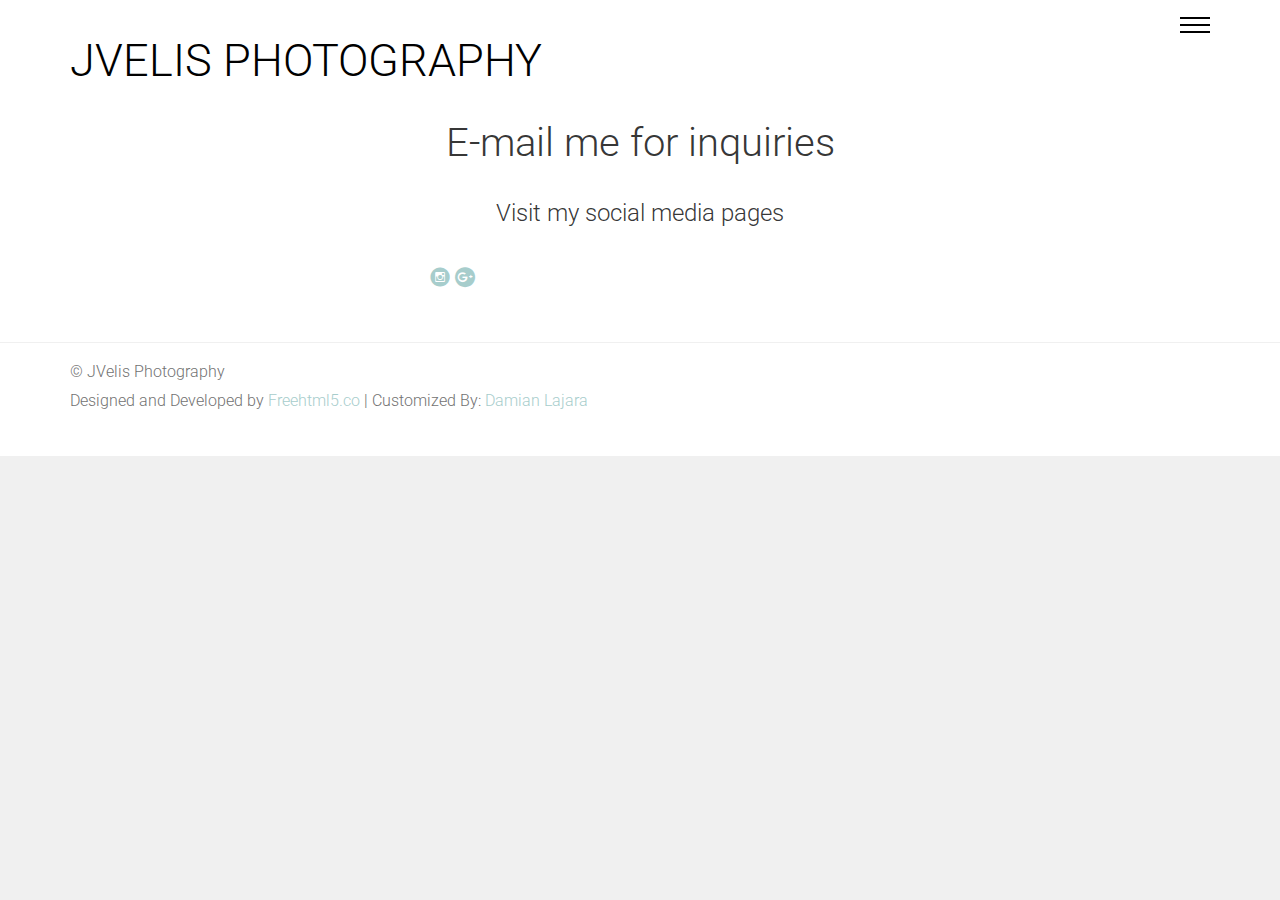
<file: pages/full-portfolio.html>
<!DOCTYPE html>
<!--[if lt IE 7]>      <html class="no-js lt-ie9 lt-ie8 lt-ie7"> <![endif]-->
<!--[if IE 7]>         <html class="no-js lt-ie9 lt-ie8"> <![endif]-->
<!--[if IE 8]>         <html class="no-js lt-ie9"> <![endif]-->
<!--[if gt IE 8]><!--> <html class="no-js"> <!--<![endif]-->
	<head>
	<meta charset="utf-8">
	<meta http-equiv="X-UA-Compatible" content="IE=edge">
  <title>JVelis Photography</title>
	<meta name="viewport" content="width=device-width, initial-scale=1">
	<meta name="description" content="Financial markets enthusiast turned photographer" />
	<meta name="keywords" content="photography, portfolio, mobile first, responsive" />
	<meta name="author" content="Joel Velis" />
  <!--
	//////////////////////////////////////////////////////

	FREE HTML5 TEMPLATE
	DESIGNED & DEVELOPED by FREEHTML5.CO

	Website: 		http://freehtml5.co/
	Email: 			info@freehtml5.co
	Twitter: 		http://twitter.com/fh5co
	Facebook: 		https://www.facebook.com/fh5co

	//////////////////////////////////////////////////////
	 -->

	<!-- Place favicon.ico and apple-touch-icon.png in the root directory -->
	<link rel="shortcut icon" href="favicon.ico">

	<link href='https://fonts.googleapis.com/css?family=Roboto:400,100,300,700' rel='stylesheet' type='text/css'>

	<!-- Animate.css -->
	<link rel="stylesheet" href="../css/animate.css">
	<!-- Icomoon Icon Fonts-->
	<link rel="stylesheet" href="../css/icomoon.css">
  <!-- Magnific Popup core CSS file -->
  <link rel="stylesheet" href="../css/magnificPopup.css">
	<!-- Bootstrap  -->
	<link rel="stylesheet" href="../css/bootstrap.css">

	<link rel="stylesheet" href="../css/style.css">


	<!-- Modernizr JS -->
	<script src="../js/modernizr-2.6.2.min.js"></script>
	<!-- FOR IE9 below -->
	<!--[if lt IE 9]>
	<script src="../js/respond.min.js"></script>
	<![endif]-->

	</head>
	<body>
	<nav id="fh5co-main-nav" role="navigation">
		<a href="#" class="js-fh5co-nav-toggle fh5co-nav-toggle active"><i></i></a>
		<div class="js-fullheight fh5co-table">
			<div class="fh5co-table-cell js-fullheight">
				<ul>
					<li><a href="../index.html">Home</a></li>
					<!-- <li><a href="#">Contact</a></li> -->
				</ul>
			</div>
		</div>
	</nav>

	<div id="fh5co-page">
    <header>
			<div class="container">
				<div class="fh5co-navbar-brand">
					<a class="fh5co-logo" href="../index.html">JVelis Photography</a>
				</div>
				<a href="#" class="js-fh5co-nav-toggle fh5co-nav-toggle"><i></i></a>
			</div>
		</header>

		<div id="fh5co-portfolio-section">
			<div class="container">
				<div class="row">
					<div class="col-md-8 col-md-offset-2 text-center heading-section">
						<h2>E-mail me for inquiries</h2>
						<h3>Visit my social media pages</h3>
					<div class="col-md-6 social-text-align">
							<p class="fh5co-social-icons">
								<!-- <a href="#"><i class="icon-twitter-with-circle"></i></a> -->
								<!-- <a href="#"><i class="icon-facebook-with-circle"></i></a> -->
                <a href="https://www.instagram.com/jomo_v/?hl=en"><i class="icon-instagram-with-circle"></i></a>
								<a href="https://plus.google.com/109642747341678493867"><i class="icon-google-plus3"></i></a>
							</p>
						</div>
						</div>
					</div>
				</div>

				<div id="portfoliolist">
         

		<footer>
			<div id="footer" class="fh5co-border-line">
				<div class="container">
					<div class="row">
						<div class="col-md-6">
							<p>&copy; JVelis Photography <br>
                Designed and Developed by <a href="http://freehtml5.co/" target="_blank">Freehtml5.co</a> | Customized By: <a href="http://www.damianlajara.com/" target="_blank">Damian Lajara</a></p>
						</div>
						
					</div>
				</div>
			</div>
		</footer>

	</div>


	<!-- jQuery -->
	<script src="../js/jquery.min.js"></script>
	<!-- jQuery Easing -->
	<script src="../js/jquery.easing.1.3.js"></script>
	<!-- Bootstrap -->
	<script src="../js/bootstrap.min.js"></script>
	<!-- Waypoints -->
	<script src="../js/jquery.waypoints.min.js"></script>
	<!-- Portfolio Filter Mixitup -->
	<script type="text/javascript" src="../js/jquery.mixitup.min.js"></script>

  <!-- Magnific Popup core JS file -->
  <script src="../js/magnificPopup.min.js"></script>

	<!-- Main JS (Do not remove) -->
	<script src="../js/main.js"></script>

	<script type="text/javascript">
	$(function () {

		var filterList = {

			init: function () {

				// MixItUp plugin
				// http://mixitup.io
				$('#portfoliolist').mixItUp({
  				selectors: {
    			  target: '.portfolio',
    			  filter: '.filter'
    		  },
    		  load: {
      		  filter: '.all'
      		}
				});

			}

		};

		// Run the show!
		filterList.init();

	});
	</script>

	</body>
</html>
</file>
<file: css/icomoon.css>
@font-face {
    font-family: 'icomoon';
    src:    url('fonts/icomoon.eot?1oniuf');
    src:    url('fonts/icomoon.eot?1oniuf#iefix') format('embedded-opentype'),
        url('fonts/icomoon.ttf?1oniuf') format('truetype'),
        url('fonts/icomoon.woff?1oniuf') format('woff'),
        url('fonts/icomoon.svg?1oniuf#icomoon') format('svg');
    font-weight: normal;
    font-style: normal;
}

[class^="icon-"], [class*=" icon-"] {
    /* use !important to prevent issues with browser extensions that change fonts */
    font-family: 'icomoon' !important;
    speak: none;
    font-style: normal;
    font-weight: normal;
    font-variant: normal;
    text-transform: none;
    line-height: 1;

    /* Better Font Rendering =========== */
    -webkit-font-smoothing: antialiased;
    -moz-osx-font-smoothing: grayscale;
}

.icon-mobile:before {
    content: "\e000";
}
.icon-laptop:before {
    content: "\e001";
}
.icon-desktop:before {
    content: "\e002";
}
.icon-tablet:before {
    content: "\e003";
}
.icon-phone:before {
    content: "\e004";
}
.icon-document:before {
    content: "\e005";
}
.icon-documents:before {
    content: "\e006";
}
.icon-search:before {
    content: "\e007";
}
.icon-clipboard:before {
    content: "\e008";
}
.icon-newspaper:before {
    content: "\e009";
}
.icon-notebook:before {
    content: "\e00a";
}
.icon-book-open:before {
    content: "\e00b";
}
.icon-browser:before {
    content: "\e00c";
}
.icon-calendar:before {
    content: "\e00d";
}
.icon-presentation:before {
    content: "\e00e";
}
.icon-picture:before {
    content: "\e00f";
}
.icon-pictures:before {
    content: "\e010";
}
.icon-video:before {
    content: "\e011";
}
.icon-camera:before {
    content: "\e012";
}
.icon-printer:before {
    content: "\e013";
}
.icon-toolbox:before {
    content: "\e014";
}
.icon-briefcase:before {
    content: "\e015";
}
.icon-wallet:before {
    content: "\e016";
}
.icon-gift:before {
    content: "\e017";
}
.icon-bargraph:before {
    content: "\e018";
}
.icon-grid:before {
    content: "\e019";
}
.icon-expand:before {
    content: "\e01a";
}
.icon-focus:before {
    content: "\e01b";
}
.icon-edit:before {
    content: "\e01c";
}
.icon-adjustments:before {
    content: "\e01d";
}
.icon-ribbon:before {
    content: "\e01e";
}
.icon-hourglass:before {
    content: "\e01f";
}
.icon-lock:before {
    content: "\e020";
}
.icon-megaphone:before {
    content: "\e021";
}
.icon-shield:before {
    content: "\e022";
}
.icon-trophy:before {
    content: "\e023";
}
.icon-flag:before {
    content: "\e024";
}
.icon-map:before {
    content: "\e025";
}
.icon-puzzle:before {
    content: "\e026";
}
.icon-basket:before {
    content: "\e027";
}
.icon-envelope:before {
    content: "\e028";
}
.icon-streetsign:before {
    content: "\e029";
}
.icon-telescope:before {
    content: "\e02a";
}
.icon-gears:before {
    content: "\e02b";
}
.icon-key:before {
    content: "\e02c";
}
.icon-paperclip:before {
    content: "\e02d";
}
.icon-attachment:before {
    content: "\e02e";
}
.icon-pricetags:before {
    content: "\e02f";
}
.icon-lightbulb:before {
    content: "\e030";
}
.icon-layers:before {
    content: "\e031";
}
.icon-pencil:before {
    content: "\e032";
}
.icon-tools:before {
    content: "\e033";
}
.icon-tools-2:before {
    content: "\e034";
}
.icon-scissors:before {
    content: "\e035";
}
.icon-paintbrush:before {
    content: "\e036";
}
.icon-magnifying-glass:before {
    content: "\e037";
}
.icon-circle-compass:before {
    content: "\e038";
}
.icon-linegraph:before {
    content: "\e039";
}
.icon-mic:before {
    content: "\e03a";
}
.icon-strategy:before {
    content: "\e03b";
}
.icon-beaker:before {
    content: "\e03c";
}
.icon-caution:before {
    content: "\e03d";
}
.icon-recycle:before {
    content: "\e03e";
}
.icon-anchor:before {
    content: "\e03f";
}
.icon-profile-male:before {
    content: "\e040";
}
.icon-profile-female:before {
    content: "\e041";
}
.icon-bike:before {
    content: "\e042";
}
.icon-wine:before {
    content: "\e043";
}
.icon-hotairballoon:before {
    content: "\e044";
}
.icon-globe:before {
    content: "\e045";
}
.icon-genius:before {
    content: "\e046";
}
.icon-map-pin:before {
    content: "\e047";
}
.icon-dial:before {
    content: "\e048";
}
.icon-chat:before {
    content: "\e049";
}
.icon-heart:before {
    content: "\e04a";
}
.icon-cloud:before {
    content: "\e04b";
}
.icon-upload:before {
    content: "\e04c";
}
.icon-download:before {
    content: "\e04d";
}
.icon-target:before {
    content: "\e04e";
}
.icon-hazardous:before {
    content: "\e04f";
}
.icon-piechart:before {
    content: "\e050";
}
.icon-speedometer:before {
    content: "\e051";
}
.icon-global:before {
    content: "\e052";
}
.icon-compass:before {
    content: "\e053";
}
.icon-lifesaver:before {
    content: "\e054";
}
.icon-clock:before {
    content: "\e055";
}
.icon-aperture:before {
    content: "\e056";
}
.icon-quote:before {
    content: "\e057";
}
.icon-scope:before {
    content: "\e058";
}
.icon-alarmclock:before {
    content: "\e059";
}
.icon-refresh:before {
    content: "\e05a";
}
.icon-happy:before {
    content: "\e05b";
}
.icon-sad:before {
    content: "\e05c";
}
.icon-facebook:before {
    content: "\e05d";
}
.icon-twitter:before {
    content: "\e05e";
}
.icon-googleplus:before {
    content: "\e05f";
}
.icon-rss:before {
    content: "\e060";
}
.icon-tumblr:before {
    content: "\e061";
}
.icon-linkedin:before {
    content: "\e062";
}
.icon-dribbble:before {
    content: "\e063";
}
.icon-box2:before {
    content: "\ea82";
}
.icon-write:before {
    content: "\ea83";
}
.icon-clock2:before {
    content: "\ea84";
}
.icon-reply2:before {
    content: "\ea85";
}
.icon-reply-all2:before {
    content: "\ea86";
}
.icon-forward2:before {
    content: "\ea87";
}
.icon-flag2:before {
    content: "\ea88";
}
.icon-search2:before {
    content: "\ea89";
}
.icon-trash2:before {
    content: "\ea8a";
}
.icon-envelope2:before {
    content: "\ea8b";
}
.icon-bubble:before {
    content: "\ea8c";
}
.icon-bubbles:before {
    content: "\ea8d";
}
.icon-user2:before {
    content: "\ea8e";
}
.icon-users2:before {
    content: "\ea8f";
}
.icon-cloud2:before {
    content: "\ea90";
}
.icon-download2:before {
    content: "\ea91";
}
.icon-upload2:before {
    content: "\ea92";
}
.icon-rain:before {
    content: "\ea93";
}
.icon-sun:before {
    content: "\ea94";
}
.icon-moon2:before {
    content: "\ea95";
}
.icon-bell2:before {
    content: "\ea96";
}
.icon-folder2:before {
    content: "\ea97";
}
.icon-pin2:before {
    content: "\ea98";
}
.icon-sound2:before {
    content: "\ea99";
}
.icon-microphone:before {
    content: "\ea9a";
}
.icon-camera2:before {
    content: "\ea9b";
}
.icon-image2:before {
    content: "\ea9c";
}
.icon-cog2:before {
    content: "\ea9d";
}
.icon-calendar2:before {
    content: "\ea9e";
}
.icon-book2:before {
    content: "\ea9f";
}
.icon-map-marker:before {
    content: "\eaa0";
}
.icon-store:before {
    content: "\eaa1";
}
.icon-support:before {
    content: "\eaa2";
}
.icon-tag2:before {
    content: "\eaa3";
}
.icon-heart2:before {
    content: "\eaa4";
}
.icon-video-camera:before {
    content: "\eaa5";
}
.icon-trophy2:before {
    content: "\eaa6";
}
.icon-cart:before {
    content: "\eaa7";
}
.icon-eye2:before {
    content: "\eaa8";
}
.icon-cancel:before {
    content: "\eaa9";
}
.icon-chart:before {
    content: "\eaaa";
}
.icon-target2:before {
    content: "\eaab";
}
.icon-printer2:before {
    content: "\eaac";
}
.icon-location2:before {
    content: "\eaad";
}
.icon-bookmark2:before {
    content: "\eaae";
}
.icon-monitor:before {
    content: "\eaaf";
}
.icon-cross2:before {
    content: "\eab0";
}
.icon-plus2:before {
    content: "\eab1";
}
.icon-left:before {
    content: "\eab2";
}
.icon-up:before {
    content: "\eab3";
}
.icon-browser2:before {
    content: "\eab4";
}
.icon-windows:before {
    content: "\eab5";
}
.icon-switch2:before {
    content: "\eab6";
}
.icon-dashboard:before {
    content: "\eab7";
}
.icon-play:before {
    content: "\eab8";
}
.icon-fast-forward:before {
    content: "\eab9";
}
.icon-next:before {
    content: "\eaba";
}
.icon-refresh2:before {
    content: "\eabb";
}
.icon-film:before {
    content: "\eabc";
}
.icon-home2:before {
    content: "\eabd";
}
.icon-add-to-list:before {
    content: "\e901";
}
.icon-classic-computer:before {
    content: "\e902";
}
.icon-controller-fast-backward:before {
    content: "\e903";
}
.icon-creative-commons-attribution:before {
    content: "\e904";
}
.icon-creative-commons-noderivs:before {
    content: "\e905";
}
.icon-creative-commons-noncommercial-eu:before {
    content: "\e906";
}
.icon-creative-commons-noncommercial-us:before {
    content: "\e907";
}
.icon-creative-commons-public-domain:before {
    content: "\e908";
}
.icon-creative-commons-remix:before {
    content: "\e909";
}
.icon-creative-commons-share:before {
    content: "\e90a";
}
.icon-creative-commons-sharealike:before {
    content: "\e90b";
}
.icon-creative-commons:before {
    content: "\e90c";
}
.icon-document-landscape:before {
    content: "\e90d";
}
.icon-remove-user:before {
    content: "\e90e";
}
.icon-warning:before {
    content: "\e90f";
}
.icon-arrow-bold-down:before {
    content: "\e910";
}
.icon-arrow-bold-left:before {
    content: "\e911";
}
.icon-arrow-bold-right:before {
    content: "\e912";
}
.icon-arrow-bold-up:before {
    content: "\e913";
}
.icon-arrow-down:before {
    content: "\e914";
}
.icon-arrow-left:before {
    content: "\e915";
}
.icon-arrow-long-down:before {
    content: "\e916";
}
.icon-arrow-long-left:before {
    content: "\e917";
}
.icon-arrow-long-right:before {
    content: "\e918";
}
.icon-arrow-long-up:before {
    content: "\e919";
}
.icon-arrow-right:before {
    content: "\e91a";
}
.icon-arrow-up:before {
    content: "\e91b";
}
.icon-arrow-with-circle-down:before {
    content: "\e91c";
}
.icon-arrow-with-circle-left:before {
    content: "\e91d";
}
.icon-arrow-with-circle-right:before {
    content: "\e91e";
}
.icon-arrow-with-circle-up:before {
    content: "\e91f";
}
.icon-bookmark:before {
    content: "\e920";
}
.icon-bookmarks:before {
    content: "\e921";
}
.icon-chevron-down:before {
    content: "\e922";
}
.icon-chevron-left:before {
    content: "\e923";
}
.icon-chevron-right:before {
    content: "\e924";
}
.icon-chevron-small-down:before {
    content: "\e925";
}
.icon-chevron-small-left:before {
    content: "\e926";
}
.icon-chevron-small-right:before {
    content: "\e927";
}
.icon-chevron-small-up:before {
    content: "\e928";
}
.icon-chevron-thin-down:before {
    content: "\e929";
}
.icon-chevron-thin-left:before {
    content: "\e92a";
}
.icon-chevron-thin-right:before {
    content: "\e92b";
}
.icon-chevron-thin-up:before {
    content: "\e92c";
}
.icon-chevron-up:before {
    content: "\e92d";
}
.icon-chevron-with-circle-down:before {
    content: "\e92e";
}
.icon-chevron-with-circle-left:before {
    content: "\e92f";
}
.icon-chevron-with-circle-right:before {
    content: "\e930";
}
.icon-chevron-with-circle-up:before {
    content: "\e931";
}
.icon-cloud3:before {
    content: "\e932";
}
.icon-controller-fast-forward:before {
    content: "\e933";
}
.icon-controller-jump-to-start:before {
    content: "\e934";
}
.icon-controller-next:before {
    content: "\e935";
}
.icon-controller-paus:before {
    content: "\e936";
}
.icon-controller-play:before {
    content: "\e937";
}
.icon-controller-record:before {
    content: "\e938";
}
.icon-controller-stop:before {
    content: "\e939";
}
.icon-controller-volume:before {
    content: "\e93a";
}
.icon-dot-single:before {
    content: "\e93b";
}
.icon-dots-three-horizontal:before {
    content: "\e93c";
}
.icon-dots-three-vertical:before {
    content: "\e93d";
}
.icon-dots-two-horizontal:before {
    content: "\e93e";
}
.icon-dots-two-vertical:before {
    content: "\e93f";
}
.icon-download3:before {
    content: "\e940";
}
.icon-emoji-flirt:before {
    content: "\e941";
}
.icon-flow-branch:before {
    content: "\e942";
}
.icon-flow-cascade:before {
    content: "\e943";
}
.icon-flow-line:before {
    content: "\e944";
}
.icon-flow-parallel:before {
    content: "\e945";
}
.icon-flow-tree:before {
    content: "\e946";
}
.icon-install:before {
    content: "\e947";
}
.icon-layers2:before {
    content: "\e948";
}
.icon-open-book:before {
    content: "\e949";
}
.icon-resize-100:before {
    content: "\e94a";
}
.icon-resize-full-screen:before {
    content: "\e94b";
}
.icon-save:before {
    content: "\e94c";
}
.icon-select-arrows:before {
    content: "\e94d";
}
.icon-sound-mute:before {
    content: "\e94e";
}
.icon-sound:before {
    content: "\e94f";
}
.icon-trash:before {
    content: "\e950";
}
.icon-triangle-down:before {
    content: "\e951";
}
.icon-triangle-left:before {
    content: "\e952";
}
.icon-triangle-right:before {
    content: "\e953";
}
.icon-triangle-up:before {
    content: "\e954";
}
.icon-uninstall:before {
    content: "\e955";
}
.icon-upload-to-cloud:before {
    content: "\e956";
}
.icon-upload3:before {
    content: "\e957";
}
.icon-add-user:before {
    content: "\e958";
}
.icon-address:before {
    content: "\e959";
}
.icon-adjust:before {
    content: "\e95a";
}
.icon-air:before {
    content: "\e95b";
}
.icon-aircraft-landing:before {
    content: "\e95c";
}
.icon-aircraft-take-off:before {
    content: "\e95d";
}
.icon-aircraft:before {
    content: "\e95e";
}
.icon-align-bottom:before {
    content: "\e95f";
}
.icon-align-horizontal-middle:before {
    content: "\e960";
}
.icon-align-left:before {
    content: "\e961";
}
.icon-align-right:before {
    content: "\e962";
}
.icon-align-top:before {
    content: "\e963";
}
.icon-align-vertical-middle:before {
    content: "\e964";
}
.icon-archive:before {
    content: "\e965";
}
.icon-area-graph:before {
    content: "\e966";
}
.icon-attachment2:before {
    content: "\e967";
}
.icon-awareness-ribbon:before {
    content: "\e968";
}
.icon-back-in-time:before {
    content: "\e969";
}
.icon-back:before {
    content: "\e96a";
}
.icon-bar-graph:before {
    content: "\e96b";
}
.icon-battery:before {
    content: "\e96c";
}
.icon-beamed-note:before {
    content: "\e96d";
}
.icon-bell:before {
    content: "\e96e";
}
.icon-blackboard:before {
    content: "\e96f";
}
.icon-block:before {
    content: "\e970";
}
.icon-book:before {
    content: "\e971";
}
.icon-bowl:before {
    content: "\e972";
}
.icon-box:before {
    content: "\e973";
}
.icon-briefcase2:before {
    content: "\e974";
}
.icon-browser3:before {
    content: "\e975";
}
.icon-brush:before {
    content: "\e976";
}
.icon-bucket:before {
    content: "\e977";
}
.icon-cake:before {
    content: "\e978";
}
.icon-calculator:before {
    content: "\e979";
}
.icon-calendar3:before {
    content: "\e97a";
}
.icon-camera3:before {
    content: "\e97b";
}
.icon-ccw:before {
    content: "\e97c";
}
.icon-chat2:before {
    content: "\e97d";
}
.icon-check:before {
    content: "\e97e";
}
.icon-circle-with-cross:before {
    content: "\e97f";
}
.icon-circle-with-minus:before {
    content: "\e980";
}
.icon-circle-with-plus:before {
    content: "\e981";
}
.icon-circle:before {
    content: "\e982";
}
.icon-circular-graph:before {
    content: "\e983";
}
.icon-clapperboard:before {
    content: "\e984";
}
.icon-clipboard2:before {
    content: "\e985";
}
.icon-clock3:before {
    content: "\e986";
}
.icon-code:before {
    content: "\e987";
}
.icon-cog:before {
    content: "\e988";
}
.icon-colours:before {
    content: "\e989";
}
.icon-compass2:before {
    content: "\e98a";
}
.icon-copy:before {
    content: "\e98b";
}
.icon-credit-card:before {
    content: "\e98c";
}
.icon-credit:before {
    content: "\e98d";
}
.icon-cross:before {
    content: "\e98e";
}
.icon-cup:before {
    content: "\e98f";
}
.icon-cw:before {
    content: "\e990";
}
.icon-cycle:before {
    content: "\e991";
}
.icon-database:before {
    content: "\e992";
}
.icon-dial-pad:before {
    content: "\e993";
}
.icon-direction:before {
    content: "\e994";
}
.icon-document2:before {
    content: "\e995";
}
.icon-documents2:before {
    content: "\e996";
}
.icon-drink:before {
    content: "\e997";
}
.icon-drive:before {
    content: "\e998";
}
.icon-drop:before {
    content: "\e999";
}
.icon-edit2:before {
    content: "\e99a";
}
.icon-email:before {
    content: "\e99b";
}
.icon-emoji-happy:before {
    content: "\e99c";
}
.icon-emoji-neutral:before {
    content: "\e99d";
}
.icon-emoji-sad:before {
    content: "\e99e";
}
.icon-erase:before {
    content: "\e99f";
}
.icon-eraser:before {
    content: "\e9a0";
}
.icon-export:before {
    content: "\e9a1";
}
.icon-eye:before {
    content: "\e9a2";
}
.icon-feather:before {
    content: "\e9a3";
}
.icon-flag3:before {
    content: "\e9a4";
}
.icon-flash:before {
    content: "\e9a5";
}
.icon-flashlight:before {
    content: "\e9a6";
}
.icon-flat-brush:before {
    content: "\e9a7";
}
.icon-folder-images:before {
    content: "\e9a8";
}
.icon-folder-music:before {
    content: "\e9a9";
}
.icon-folder-video:before {
    content: "\e9aa";
}
.icon-folder:before {
    content: "\e9ab";
}
.icon-forward:before {
    content: "\e9ac";
}
.icon-funnel:before {
    content: "\e9ad";
}
.icon-game-controller:before {
    content: "\e9ae";
}
.icon-gauge:before {
    content: "\e9af";
}
.icon-globe2:before {
    content: "\e9b0";
}
.icon-graduation-cap:before {
    content: "\e9b1";
}
.icon-grid2:before {
    content: "\e9b2";
}
.icon-hair-cross:before {
    content: "\e9b3";
}
.icon-hand:before {
    content: "\e9b4";
}
.icon-heart-outlined:before {
    content: "\e9b5";
}
.icon-heart3:before {
    content: "\e9b6";
}
.icon-help-with-circle:before {
    content: "\e9b7";
}
.icon-help:before {
    content: "\e9b8";
}
.icon-home:before {
    content: "\e9b9";
}
.icon-hour-glass:before {
    content: "\e9ba";
}
.icon-image-inverted:before {
    content: "\e9bb";
}
.icon-image:before {
    content: "\e9bc";
}
.icon-images:before {
    content: "\e9bd";
}
.icon-inbox:before {
    content: "\e9be";
}
.icon-infinity:before {
    content: "\e9bf";
}
.icon-info-with-circle:before {
    content: "\e9c0";
}
.icon-info:before {
    content: "\e9c1";
}
.icon-key2:before {
    content: "\e9c2";
}
.icon-keyboard:before {
    content: "\e9c3";
}
.icon-lab-flask:before {
    content: "\e9c4";
}
.icon-landline:before {
    content: "\e9c5";
}
.icon-language:before {
    content: "\e9c6";
}
.icon-laptop2:before {
    content: "\e9c7";
}
.icon-leaf:before {
    content: "\e9c8";
}
.icon-level-down:before {
    content: "\e9c9";
}
.icon-level-up:before {
    content: "\e9ca";
}
.icon-lifebuoy:before {
    content: "\e9cb";
}
.icon-light-bulb:before {
    content: "\e9cc";
}
.icon-light-down:before {
    content: "\e9cd";
}
.icon-light-up:before {
    content: "\e9ce";
}
.icon-line-graph:before {
    content: "\e9cf";
}
.icon-link:before {
    content: "\e9d0";
}
.icon-list:before {
    content: "\e9d1";
}
.icon-location-pin:before {
    content: "\e9d2";
}
.icon-location:before {
    content: "\e9d3";
}
.icon-lock-open:before {
    content: "\e9d4";
}
.icon-lock2:before {
    content: "\e9d5";
}
.icon-log-out:before {
    content: "\e9d6";
}
.icon-login:before {
    content: "\e9d7";
}
.icon-loop:before {
    content: "\e9d8";
}
.icon-magnet:before {
    content: "\e9d9";
}
.icon-magnifying-glass2:before {
    content: "\e9da";
}
.icon-mail:before {
    content: "\e9db";
}
.icon-man:before {
    content: "\e9dc";
}
.icon-map2:before {
    content: "\e9dd";
}
.icon-mask:before {
    content: "\e9de";
}
.icon-medal:before {
    content: "\e9df";
}
.icon-megaphone2:before {
    content: "\e9e0";
}
.icon-menu:before {
    content: "\e9e1";
}
.icon-message:before {
    content: "\e9e2";
}
.icon-mic2:before {
    content: "\e9e3";
}
.icon-minus:before {
    content: "\e9e4";
}
.icon-mobile2:before {
    content: "\e9e5";
}
.icon-modern-mic:before {
    content: "\e9e6";
}
.icon-moon:before {
    content: "\e9e7";
}
.icon-mouse:before {
    content: "\e9e8";
}
.icon-music:before {
    content: "\e9e9";
}
.icon-network:before {
    content: "\e9ea";
}
.icon-new-message:before {
    content: "\e9eb";
}
.icon-new:before {
    content: "\e9ec";
}
.icon-news:before {
    content: "\e9ed";
}
.icon-note:before {
    content: "\e9ee";
}
.icon-notification:before {
    content: "\e9ef";
}
.icon-old-mobile:before {
    content: "\e9f0";
}
.icon-old-phone:before {
    content: "\e9f1";
}
.icon-palette:before {
    content: "\e9f2";
}
.icon-paper-plane:before {
    content: "\e9f3";
}
.icon-pencil2:before {
    content: "\e9f4";
}
.icon-phone2:before {
    content: "\e9f5";
}
.icon-pie-chart:before {
    content: "\e9f6";
}
.icon-pin:before {
    content: "\e9f7";
}
.icon-plus:before {
    content: "\e9f8";
}
.icon-popup:before {
    content: "\e9f9";
}
.icon-power-plug:before {
    content: "\e9fa";
}
.icon-price-ribbon:before {
    content: "\e9fb";
}
.icon-price-tag:before {
    content: "\e9fc";
}
.icon-print:before {
    content: "\e9fd";
}
.icon-progress-empty:before {
    content: "\e9fe";
}
.icon-progress-full:before {
    content: "\e9ff";
}
.icon-progress-one:before {
    content: "\ea00";
}
.icon-progress-two:before {
    content: "\ea01";
}
.icon-publish:before {
    content: "\ea02";
}
.icon-quote2:before {
    content: "\ea03";
}
.icon-radio:before {
    content: "\ea04";
}
.icon-reply-all:before {
    content: "\ea05";
}
.icon-reply:before {
    content: "\ea06";
}
.icon-retweet:before {
    content: "\ea07";
}
.icon-rocket:before {
    content: "\ea08";
}
.icon-round-brush:before {
    content: "\ea09";
}
.icon-rss2:before {
    content: "\ea0a";
}
.icon-ruler:before {
    content: "\ea0b";
}
.icon-scissors2:before {
    content: "\ea0c";
}
.icon-share-alternitive:before {
    content: "\ea0d";
}
.icon-share:before {
    content: "\ea0e";
}
.icon-shareable:before {
    content: "\ea0f";
}
.icon-shield2:before {
    content: "\ea10";
}
.icon-shop:before {
    content: "\ea11";
}
.icon-shopping-bag:before {
    content: "\ea12";
}
.icon-shopping-basket:before {
    content: "\ea13";
}
.icon-shopping-cart:before {
    content: "\ea14";
}
.icon-shuffle:before {
    content: "\ea15";
}
.icon-signal:before {
    content: "\ea16";
}
.icon-sound-mix:before {
    content: "\ea17";
}
.icon-sports-club:before {
    content: "\ea18";
}
.icon-spreadsheet:before {
    content: "\ea19";
}
.icon-squared-cross:before {
    content: "\ea1a";
}
.icon-squared-minus:before {
    content: "\ea1b";
}
.icon-squared-plus:before {
    content: "\ea1c";
}
.icon-star-outlined:before {
    content: "\ea1d";
}
.icon-star:before {
    content: "\ea1e";
}
.icon-stopwatch:before {
    content: "\ea1f";
}
.icon-suitcase:before {
    content: "\ea20";
}
.icon-swap:before {
    content: "\ea21";
}
.icon-sweden:before {
    content: "\ea22";
}
.icon-switch:before {
    content: "\ea23";
}
.icon-tablet2:before {
    content: "\ea24";
}
.icon-tag:before {
    content: "\ea25";
}
.icon-text-document-inverted:before {
    content: "\ea26";
}
.icon-text-document:before {
    content: "\ea27";
}
.icon-text:before {
    content: "\ea28";
}
.icon-thermometer:before {
    content: "\ea29";
}
.icon-thumbs-down:before {
    content: "\ea2a";
}
.icon-thumbs-up:before {
    content: "\ea2b";
}
.icon-thunder-cloud:before {
    content: "\ea2c";
}
.icon-ticket:before {
    content: "\ea2d";
}
.icon-time-slot:before {
    content: "\ea2e";
}
.icon-tools2:before {
    content: "\ea2f";
}
.icon-traffic-cone:before {
    content: "\ea30";
}
.icon-tree:before {
    content: "\ea31";
}
.icon-trophy3:before {
    content: "\ea32";
}
.icon-tv:before {
    content: "\ea33";
}
.icon-typing:before {
    content: "\ea34";
}
.icon-unread:before {
    content: "\ea35";
}
.icon-untag:before {
    content: "\ea36";
}
.icon-user:before {
    content: "\ea37";
}
.icon-users:before {
    content: "\ea38";
}
.icon-v-card:before {
    content: "\ea39";
}
.icon-video2:before {
    content: "\ea3a";
}
.icon-vinyl:before {
    content: "\ea3b";
}
.icon-voicemail:before {
    content: "\ea3c";
}
.icon-wallet2:before {
    content: "\ea3d";
}
.icon-water:before {
    content: "\ea3e";
}
.icon-500px-with-circle:before {
    content: "\ea3f";
}
.icon-500px:before {
    content: "\ea40";
}
.icon-basecamp:before {
    content: "\ea41";
}
.icon-behance:before {
    content: "\ea42";
}
.icon-creative-cloud:before {
    content: "\ea43";
}
.icon-dropbox:before {
    content: "\ea44";
}
.icon-evernote:before {
    content: "\ea45";
}
.icon-flattr:before {
    content: "\ea46";
}
.icon-foursquare:before {
    content: "\ea47";
}
.icon-google-drive:before {
    content: "\ea48";
}
.icon-google-hangouts:before {
    content: "\ea49";
}
.icon-grooveshark:before {
    content: "\ea4a";
}
.icon-icloud:before {
    content: "\ea4b";
}
.icon-mixi:before {
    content: "\ea4c";
}
.icon-onedrive:before {
    content: "\ea4d";
}
.icon-paypal:before {
    content: "\ea4e";
}
.icon-picasa:before {
    content: "\ea4f";
}
.icon-qq:before {
    content: "\ea50";
}
.icon-rdio-with-circle:before {
    content: "\ea51";
}
.icon-renren:before {
    content: "\ea52";
}
.icon-scribd:before {
    content: "\ea53";
}
.icon-sina-weibo:before {
    content: "\ea54";
}
.icon-skype-with-circle:before {
    content: "\ea55";
}
.icon-skype:before {
    content: "\ea56";
}
.icon-slideshare:before {
    content: "\ea57";
}
.icon-smashing:before {
    content: "\ea58";
}
.icon-soundcloud:before {
    content: "\ea59";
}
.icon-spotify-with-circle:before {
    content: "\ea5a";
}
.icon-spotify:before {
    content: "\ea5b";
}
.icon-swarm:before {
    content: "\ea5c";
}
.icon-vine-with-circle:before {
    content: "\ea5d";
}
.icon-vine:before {
    content: "\ea5e";
}
.icon-vk-alternitive:before {
    content: "\ea5f";
}
.icon-vk-with-circle:before {
    content: "\ea60";
}
.icon-vk:before {
    content: "\ea61";
}
.icon-xing-with-circle:before {
    content: "\ea62";
}
.icon-xing:before {
    content: "\ea63";
}
.icon-yelp:before {
    content: "\ea64";
}
.icon-dribbble-with-circle:before {
    content: "\ea65";
}
.icon-dribbble2:before {
    content: "\ea66";
}
.icon-facebook-with-circle:before {
    content: "\ea67";
}
.icon-facebook2:before {
    content: "\ea68";
}
.icon-flickr-with-circle:before {
    content: "\ea69";
}
.icon-flickr:before {
    content: "\ea6a";
}
.icon-github-with-circle:before {
    content: "\ea6b";
}
.icon-github:before {
    content: "\ea6c";
}
.icon-google-with-circle:before {
    content: "\ea6d";
}
.icon-google:before {
    content: "\ea6e";
}
.icon-instagram-with-circle:before {
    content: "\ea6f";
}
.icon-instagram:before {
    content: "\ea70";
}
.icon-lastfm-with-circle:before {
    content: "\ea71";
}
.icon-lastfm:before {
    content: "\ea72";
}
.icon-linkedin-with-circle:before {
    content: "\ea73";
}
.icon-linkedin2:before {
    content: "\ea74";
}
.icon-pinterest-with-circle:before {
    content: "\ea75";
}
.icon-pinterest:before {
    content: "\ea76";
}
.icon-rdio:before {
    content: "\ea77";
}
.icon-stumbleupon-with-circle:before {
    content: "\ea78";
}
.icon-stumbleupon:before {
    content: "\ea79";
}
.icon-tumblr-with-circle:before {
    content: "\ea7a";
}
.icon-tumblr2:before {
    content: "\ea7b";
}
.icon-twitter-with-circle:before {
    content: "\ea7c";
}
.icon-twitter2:before {
    content: "\ea7d";
}
.icon-vimeo-with-circle:before {
    content: "\ea7e";
}
.icon-vimeo:before {
    content: "\ea7f";
}
.icon-youtube-with-circle:before {
    content: "\ea80";
}
.icon-youtube:before {
    content: "\ea81";
}
.icon-home3:before {
    content: "\eabe";
}
.icon-home22:before {
    content: "\eabf";
}
.icon-home32:before {
    content: "\eac0";
}
.icon-office:before {
    content: "\eac1";
}
.icon-newspaper2:before {
    content: "\eac2";
}
.icon-pencil3:before {
    content: "\eac3";
}
.icon-pencil22:before {
    content: "\eac4";
}
.icon-quill:before {
    content: "\eac5";
}
.icon-pen:before {
    content: "\eac6";
}
.icon-blog:before {
    content: "\eac7";
}
.icon-eyedropper:before {
    content: "\eac8";
}
.icon-droplet:before {
    content: "\eac9";
}
.icon-paint-format:before {
    content: "\eaca";
}
.icon-image3:before {
    content: "\eacb";
}
.icon-images2:before {
    content: "\eacc";
}
.icon-camera4:before {
    content: "\eacd";
}
.icon-headphones:before {
    content: "\eace";
}
.icon-music2:before {
    content: "\eacf";
}
.icon-play2:before {
    content: "\ead0";
}
.icon-film2:before {
    content: "\ead1";
}
.icon-video-camera2:before {
    content: "\ead2";
}
.icon-dice:before {
    content: "\ead3";
}
.icon-pacman:before {
    content: "\ead4";
}
.icon-spades:before {
    content: "\ead5";
}
.icon-clubs:before {
    content: "\ead6";
}
.icon-diamonds:before {
    content: "\ead7";
}
.icon-bullhorn:before {
    content: "\ead8";
}
.icon-connection:before {
    content: "\ead9";
}
.icon-podcast:before {
    content: "\eada";
}
.icon-feed:before {
    content: "\eadb";
}
.icon-mic3:before {
    content: "\eadc";
}
.icon-book3:before {
    content: "\eadd";
}
.icon-books:before {
    content: "\eade";
}
.icon-library:before {
    content: "\eadf";
}
.icon-file-text:before {
    content: "\eae0";
}
.icon-profile:before {
    content: "\eae1";
}
.icon-file-empty:before {
    content: "\eae2";
}
.icon-files-empty:before {
    content: "\eae3";
}
.icon-file-text2:before {
    content: "\eae4";
}
.icon-file-picture:before {
    content: "\eae5";
}
.icon-file-music:before {
    content: "\eae6";
}
.icon-file-play:before {
    content: "\eae7";
}
.icon-file-video:before {
    content: "\eae8";
}
.icon-file-zip:before {
    content: "\eae9";
}
.icon-copy2:before {
    content: "\eaea";
}
.icon-paste:before {
    content: "\eaeb";
}
.icon-stack:before {
    content: "\eaec";
}
.icon-folder3:before {
    content: "\eaed";
}
.icon-folder-open:before {
    content: "\eaee";
}
.icon-folder-plus:before {
    content: "\eaef";
}
.icon-folder-minus:before {
    content: "\eaf0";
}
.icon-folder-download:before {
    content: "\eaf1";
}
.icon-folder-upload:before {
    content: "\eaf2";
}
.icon-price-tag2:before {
    content: "\eaf3";
}
.icon-price-tags:before {
    content: "\eaf4";
}
.icon-barcode:before {
    content: "\eaf5";
}
.icon-qrcode:before {
    content: "\eaf6";
}
.icon-ticket2:before {
    content: "\eaf7";
}
.icon-cart2:before {
    content: "\eaf8";
}
.icon-coin-dollar:before {
    content: "\eaf9";
}
.icon-coin-euro:before {
    content: "\eafa";
}
.icon-coin-pound:before {
    content: "\eafb";
}
.icon-coin-yen:before {
    content: "\eafc";
}
.icon-credit-card2:before {
    content: "\eafd";
}
.icon-calculator2:before {
    content: "\eafe";
}
.icon-lifebuoy2:before {
    content: "\eaff";
}
.icon-phone3:before {
    content: "\eb00";
}
.icon-phone-hang-up:before {
    content: "\eb01";
}
.icon-address-book:before {
    content: "\eb02";
}
.icon-envelop:before {
    content: "\eb03";
}
.icon-pushpin:before {
    content: "\eb04";
}
.icon-location3:before {
    content: "\eb05";
}
.icon-location22:before {
    content: "\eb06";
}
.icon-compass3:before {
    content: "\eb07";
}
.icon-compass22:before {
    content: "\eb08";
}
.icon-map3:before {
    content: "\eb09";
}
.icon-map22:before {
    content: "\eb0a";
}
.icon-history:before {
    content: "\eb0b";
}
.icon-clock4:before {
    content: "\eb0c";
}
.icon-clock22:before {
    content: "\eb0d";
}
.icon-alarm:before {
    content: "\eb0e";
}
.icon-bell3:before {
    content: "\eb0f";
}
.icon-stopwatch2:before {
    content: "\eb10";
}
.icon-calendar4:before {
    content: "\eb11";
}
.icon-printer3:before {
    content: "\eb12";
}
.icon-keyboard2:before {
    content: "\eb13";
}
.icon-display:before {
    content: "\eb14";
}
.icon-laptop3:before {
    content: "\eb15";
}
.icon-mobile3:before {
    content: "\eb16";
}
.icon-mobile22:before {
    content: "\eb17";
}
.icon-tablet3:before {
    content: "\eb18";
}
.icon-tv2:before {
    content: "\eb19";
}
.icon-drawer:before {
    content: "\eb1a";
}
.icon-drawer2:before {
    content: "\eb1b";
}
.icon-box-add:before {
    content: "\eb1c";
}
.icon-box-remove:before {
    content: "\eb1d";
}
.icon-download4:before {
    content: "\eb1e";
}
.icon-upload4:before {
    content: "\eb1f";
}
.icon-floppy-disk:before {
    content: "\eb20";
}
.icon-drive2:before {
    content: "\eb21";
}
.icon-database2:before {
    content: "\eb22";
}
.icon-undo:before {
    content: "\eb23";
}
.icon-redo:before {
    content: "\eb24";
}
.icon-undo2:before {
    content: "\eb25";
}
.icon-redo2:before {
    content: "\eb26";
}
.icon-forward3:before {
    content: "\eb27";
}
.icon-reply3:before {
    content: "\eb28";
}
.icon-bubble2:before {
    content: "\eb29";
}
.icon-bubbles2:before {
    content: "\eb2a";
}
.icon-bubbles22:before {
    content: "\eb2b";
}
.icon-bubble22:before {
    content: "\eb2c";
}
.icon-bubbles3:before {
    content: "\eb2d";
}
.icon-bubbles4:before {
    content: "\eb2e";
}
.icon-user3:before {
    content: "\eb2f";
}
.icon-users3:before {
    content: "\eb30";
}
.icon-user-plus:before {
    content: "\eb31";
}
.icon-user-minus:before {
    content: "\eb32";
}
.icon-user-check:before {
    content: "\eb33";
}
.icon-user-tie:before {
    content: "\eb34";
}
.icon-quotes-left:before {
    content: "\eb35";
}
.icon-quotes-right:before {
    content: "\eb36";
}
.icon-hour-glass2:before {
    content: "\eb37";
}
.icon-spinner:before {
    content: "\eb38";
}
.icon-spinner2:before {
    content: "\eb39";
}
.icon-spinner3:before {
    content: "\eb3a";
}
.icon-spinner4:before {
    content: "\eb3b";
}
.icon-spinner5:before {
    content: "\eb3c";
}
.icon-spinner6:before {
    content: "\eb3d";
}
.icon-spinner7:before {
    content: "\eb3e";
}
.icon-spinner8:before {
    content: "\eb3f";
}
.icon-spinner9:before {
    content: "\eb40";
}
.icon-spinner10:before {
    content: "\eb41";
}
.icon-spinner11:before {
    content: "\eb42";
}
.icon-binoculars:before {
    content: "\eb43";
}
.icon-search3:before {
    content: "\eb44";
}
.icon-zoom-in:before {
    content: "\eb45";
}
.icon-zoom-out:before {
    content: "\eb46";
}
.icon-enlarge:before {
    content: "\eb47";
}
.icon-shrink:before {
    content: "\eb48";
}
.icon-enlarge2:before {
    content: "\eb49";
}
.icon-shrink2:before {
    content: "\eb4a";
}
.icon-key3:before {
    content: "\eb4b";
}
.icon-key22:before {
    content: "\eb4c";
}
.icon-lock3:before {
    content: "\eb4d";
}
.icon-unlocked:before {
    content: "\eb4e";
}
.icon-wrench:before {
    content: "\eb4f";
}
.icon-equalizer:before {
    content: "\eb50";
}
.icon-equalizer2:before {
    content: "\eb51";
}
.icon-cog3:before {
    content: "\eb52";
}
.icon-cogs:before {
    content: "\eb53";
}
.icon-hammer:before {
    content: "\eb54";
}
.icon-magic-wand:before {
    content: "\eb55";
}
.icon-aid-kit:before {
    content: "\eb56";
}
.icon-bug:before {
    content: "\eb57";
}
.icon-pie-chart2:before {
    content: "\eb58";
}
.icon-stats-dots:before {
    content: "\eb59";
}
.icon-stats-bars:before {
    content: "\eb5a";
}
.icon-stats-bars2:before {
    content: "\eb5b";
}
.icon-trophy4:before {
    content: "\eb5c";
}
.icon-gift2:before {
    content: "\eb5d";
}
.icon-glass:before {
    content: "\eb5e";
}
.icon-glass2:before {
    content: "\eb5f";
}
.icon-mug:before {
    content: "\eb60";
}
.icon-spoon-knife:before {
    content: "\eb61";
}
.icon-leaf2:before {
    content: "\eb62";
}
.icon-rocket2:before {
    content: "\eb63";
}
.icon-meter:before {
    content: "\eb64";
}
.icon-meter2:before {
    content: "\eb65";
}
.icon-hammer2:before {
    content: "\eb66";
}
.icon-fire:before {
    content: "\eb67";
}
.icon-lab:before {
    content: "\eb68";
}
.icon-magnet2:before {
    content: "\eb69";
}
.icon-bin:before {
    content: "\eb6a";
}
.icon-bin2:before {
    content: "\eb6b";
}
.icon-briefcase3:before {
    content: "\eb6c";
}
.icon-airplane:before {
    content: "\eb6d";
}
.icon-truck:before {
    content: "\eb6e";
}
.icon-road:before {
    content: "\eb6f";
}
.icon-accessibility:before {
    content: "\eb70";
}
.icon-target3:before {
    content: "\eb71";
}
.icon-shield3:before {
    content: "\eb72";
}
.icon-power:before {
    content: "\eb73";
}
.icon-switch3:before {
    content: "\eb74";
}
.icon-power-cord:before {
    content: "\eb75";
}
.icon-clipboard3:before {
    content: "\eb76";
}
.icon-list-numbered:before {
    content: "\eb77";
}
.icon-list2:before {
    content: "\eb78";
}
.icon-list22:before {
    content: "\eb79";
}
.icon-tree2:before {
    content: "\eb7a";
}
.icon-menu2:before {
    content: "\eb7b";
}
.icon-menu22:before {
    content: "\eb7c";
}
.icon-menu3:before {
    content: "\eb7d";
}
.icon-menu4:before {
    content: "\eb7e";
}
.icon-cloud4:before {
    content: "\eb7f";
}
.icon-cloud-download:before {
    content: "\eb80";
}
.icon-cloud-upload:before {
    content: "\eb81";
}
.icon-cloud-check:before {
    content: "\eb82";
}
.icon-download22:before {
    content: "\eb83";
}
.icon-upload22:before {
    content: "\eb84";
}
.icon-download32:before {
    content: "\eb85";
}
.icon-upload32:before {
    content: "\eb86";
}
.icon-sphere:before {
    content: "\eb87";
}
.icon-earth:before {
    content: "\eb88";
}
.icon-link2:before {
    content: "\eb89";
}
.icon-flag4:before {
    content: "\eb8a";
}
.icon-attachment3:before {
    content: "\eb8b";
}
.icon-eye3:before {
    content: "\eb8c";
}
.icon-eye-plus:before {
    content: "\eb8d";
}
.icon-eye-minus:before {
    content: "\eb8e";
}
.icon-eye-blocked:before {
    content: "\eb8f";
}
.icon-bookmark3:before {
    content: "\eb90";
}
.icon-bookmarks2:before {
    content: "\eb91";
}
.icon-sun2:before {
    content: "\eb92";
}
.icon-contrast:before {
    content: "\eb93";
}
.icon-brightness-contrast:before {
    content: "\eb94";
}
.icon-star-empty:before {
    content: "\eb95";
}
.icon-star-half:before {
    content: "\eb96";
}
.icon-star-full:before {
    content: "\eb97";
}
.icon-heart4:before {
    content: "\eb98";
}
.icon-heart-broken:before {
    content: "\eb99";
}
.icon-man2:before {
    content: "\eb9a";
}
.icon-woman:before {
    content: "\eb9b";
}
.icon-man-woman:before {
    content: "\eb9c";
}
.icon-happy2:before {
    content: "\eb9d";
}
.icon-happy22:before {
    content: "\eb9e";
}
.icon-smile:before {
    content: "\eb9f";
}
.icon-smile2:before {
    content: "\eba0";
}
.icon-tongue:before {
    content: "\eba1";
}
.icon-tongue2:before {
    content: "\eba2";
}
.icon-sad2:before {
    content: "\eba3";
}
.icon-sad22:before {
    content: "\eba4";
}
.icon-wink:before {
    content: "\eba5";
}
.icon-wink2:before {
    content: "\eba6";
}
.icon-grin:before {
    content: "\eba7";
}
.icon-grin2:before {
    content: "\eba8";
}
.icon-cool:before {
    content: "\eba9";
}
.icon-cool2:before {
    content: "\ebaa";
}
.icon-angry:before {
    content: "\ebab";
}
.icon-angry2:before {
    content: "\ebac";
}
.icon-evil:before {
    content: "\ebad";
}
.icon-evil2:before {
    content: "\ebae";
}
.icon-shocked:before {
    content: "\ebaf";
}
.icon-shocked2:before {
    content: "\ebb0";
}
.icon-baffled:before {
    content: "\ebb1";
}
.icon-baffled2:before {
    content: "\ebb2";
}
.icon-confused:before {
    content: "\ebb3";
}
.icon-confused2:before {
    content: "\ebb4";
}
.icon-neutral:before {
    content: "\ebb5";
}
.icon-neutral2:before {
    content: "\ebb6";
}
.icon-hipster:before {
    content: "\ebb7";
}
.icon-hipster2:before {
    content: "\ebb8";
}
.icon-wondering:before {
    content: "\ebb9";
}
.icon-wondering2:before {
    content: "\ebba";
}
.icon-sleepy:before {
    content: "\ebbb";
}
.icon-sleepy2:before {
    content: "\ebbc";
}
.icon-frustrated:before {
    content: "\ebbd";
}
.icon-frustrated2:before {
    content: "\ebbe";
}
.icon-crying:before {
    content: "\ebbf";
}
.icon-crying2:before {
    content: "\ebc0";
}
.icon-point-up:before {
    content: "\ebc1";
}
.icon-point-right:before {
    content: "\ebc2";
}
.icon-point-down:before {
    content: "\ebc3";
}
.icon-point-left:before {
    content: "\ebc4";
}
.icon-warning2:before {
    content: "\ebc5";
}
.icon-notification2:before {
    content: "\ebc6";
}
.icon-question:before {
    content: "\ebc7";
}
.icon-plus3:before {
    content: "\ebc8";
}
.icon-minus2:before {
    content: "\ebc9";
}
.icon-info2:before {
    content: "\ebca";
}
.icon-cancel-circle:before {
    content: "\ebcb";
}
.icon-blocked:before {
    content: "\ebcc";
}
.icon-cross3:before {
    content: "\ebcd";
}
.icon-checkmark:before {
    content: "\ebce";
}
.icon-checkmark2:before {
    content: "\ebcf";
}
.icon-spell-check:before {
    content: "\ebd0";
}
.icon-enter:before {
    content: "\ebd1";
}
.icon-exit:before {
    content: "\ebd2";
}
.icon-play22:before {
    content: "\ebd3";
}
.icon-pause:before {
    content: "\ebd4";
}
.icon-stop:before {
    content: "\ebd5";
}
.icon-previous:before {
    content: "\ebd6";
}
.icon-next2:before {
    content: "\ebd7";
}
.icon-backward:before {
    content: "\ebd8";
}
.icon-forward22:before {
    content: "\ebd9";
}
.icon-play3:before {
    content: "\ebda";
}
.icon-pause2:before {
    content: "\ebdb";
}
.icon-stop2:before {
    content: "\ebdc";
}
.icon-backward2:before {
    content: "\ebdd";
}
.icon-forward32:before {
    content: "\ebde";
}
.icon-first:before {
    content: "\ebdf";
}
.icon-last:before {
    content: "\ebe0";
}
.icon-previous2:before {
    content: "\ebe1";
}
.icon-next22:before {
    content: "\ebe2";
}
.icon-eject:before {
    content: "\ebe3";
}
.icon-volume-high:before {
    content: "\ebe4";
}
.icon-volume-medium:before {
    content: "\ebe5";
}
.icon-volume-low:before {
    content: "\ebe6";
}
.icon-volume-mute:before {
    content: "\ebe7";
}
.icon-volume-mute2:before {
    content: "\ebe8";
}
.icon-volume-increase:before {
    content: "\ebe9";
}
.icon-volume-decrease:before {
    content: "\ebea";
}
.icon-loop2:before {
    content: "\ebeb";
}
.icon-loop22:before {
    content: "\ebec";
}
.icon-infinite:before {
    content: "\ebed";
}
.icon-shuffle2:before {
    content: "\ebee";
}
.icon-arrow-up-left:before {
    content: "\ebef";
}
.icon-arrow-up2:before {
    content: "\ebf0";
}
.icon-arrow-up-right:before {
    content: "\ebf1";
}
.icon-arrow-right2:before {
    content: "\ebf2";
}
.icon-arrow-down-right:before {
    content: "\ebf3";
}
.icon-arrow-down2:before {
    content: "\ebf4";
}
.icon-arrow-down-left:before {
    content: "\ebf5";
}
.icon-arrow-left2:before {
    content: "\ebf6";
}
.icon-arrow-up-left2:before {
    content: "\ebf7";
}
.icon-arrow-up22:before {
    content: "\ebf8";
}
.icon-arrow-up-right2:before {
    content: "\ebf9";
}
.icon-arrow-right22:before {
    content: "\ebfa";
}
.icon-arrow-down-right2:before {
    content: "\ebfb";
}
.icon-arrow-down22:before {
    content: "\ebfc";
}
.icon-arrow-down-left2:before {
    content: "\ebfd";
}
.icon-arrow-left22:before {
    content: "\ebfe";
}
.icon-circle-up:before {
    content: "\e900";
}
.icon-circle-right:before {
    content: "\ebff";
}
.icon-circle-down:before {
    content: "\ec00";
}
.icon-circle-left:before {
    content: "\ec01";
}
.icon-tab:before {
    content: "\ec02";
}
.icon-move-up:before {
    content: "\ec03";
}
.icon-move-down:before {
    content: "\ec04";
}
.icon-sort-alpha-asc:before {
    content: "\ec05";
}
.icon-sort-alpha-desc:before {
    content: "\ec06";
}
.icon-sort-numeric-asc:before {
    content: "\ec07";
}
.icon-sort-numberic-desc:before {
    content: "\ec08";
}
.icon-sort-amount-asc:before {
    content: "\ec09";
}
.icon-sort-amount-desc:before {
    content: "\ec0a";
}
.icon-command:before {
    content: "\ec0b";
}
.icon-shift:before {
    content: "\ec0c";
}
.icon-ctrl:before {
    content: "\ec0d";
}
.icon-opt:before {
    content: "\ec0e";
}
.icon-checkbox-checked:before {
    content: "\ec0f";
}
.icon-checkbox-unchecked:before {
    content: "\ec10";
}
.icon-radio-checked:before {
    content: "\ec11";
}
.icon-radio-checked2:before {
    content: "\ec12";
}
.icon-radio-unchecked:before {
    content: "\ec13";
}
.icon-crop:before {
    content: "\ec14";
}
.icon-make-group:before {
    content: "\ec15";
}
.icon-ungroup:before {
    content: "\ec16";
}
.icon-scissors3:before {
    content: "\ec17";
}
.icon-filter:before {
    content: "\ec18";
}
.icon-font:before {
    content: "\ec19";
}
.icon-ligature:before {
    content: "\ec1a";
}
.icon-ligature2:before {
    content: "\ec1b";
}
.icon-text-height:before {
    content: "\ec1c";
}
.icon-text-width:before {
    content: "\ec1d";
}
.icon-font-size:before {
    content: "\ec1e";
}
.icon-bold:before {
    content: "\ec1f";
}
.icon-underline:before {
    content: "\ec20";
}
.icon-italic:before {
    content: "\ec21";
}
.icon-strikethrough:before {
    content: "\ec22";
}
.icon-omega:before {
    content: "\ec23";
}
.icon-sigma:before {
    content: "\ec24";
}
.icon-page-break:before {
    content: "\ec25";
}
.icon-superscript:before {
    content: "\ec26";
}
.icon-subscript:before {
    content: "\ec27";
}
.icon-superscript2:before {
    content: "\ec28";
}
.icon-subscript2:before {
    content: "\ec29";
}
.icon-text-color:before {
    content: "\ec2a";
}
.icon-pagebreak:before {
    content: "\ec2b";
}
.icon-clear-formatting:before {
    content: "\ec2c";
}
.icon-table:before {
    content: "\ec2d";
}
.icon-table2:before {
    content: "\ec2e";
}
.icon-insert-template:before {
    content: "\ec2f";
}
.icon-pilcrow:before {
    content: "\ec30";
}
.icon-ltr:before {
    content: "\ec31";
}
.icon-rtl:before {
    content: "\ec32";
}
.icon-section:before {
    content: "\ec33";
}
.icon-paragraph-left:before {
    content: "\ec34";
}
.icon-paragraph-center:before {
    content: "\ec35";
}
.icon-paragraph-right:before {
    content: "\ec36";
}
.icon-paragraph-justify:before {
    content: "\ec37";
}
.icon-indent-increase:before {
    content: "\ec38";
}
.icon-indent-decrease:before {
    content: "\ec39";
}
.icon-share2:before {
    content: "\ec3a";
}
.icon-new-tab:before {
    content: "\ec3b";
}
.icon-embed:before {
    content: "\ec3c";
}
.icon-embed2:before {
    content: "\ec3d";
}
.icon-terminal:before {
    content: "\ec3e";
}
.icon-share22:before {
    content: "\ec3f";
}
.icon-mail2:before {
    content: "\ec40";
}
.icon-mail22:before {
    content: "\ec41";
}
.icon-mail3:before {
    content: "\ec42";
}
.icon-mail4:before {
    content: "\ec43";
}
.icon-amazon:before {
    content: "\ec44";
}
.icon-google2:before {
    content: "\ec45";
}
.icon-google22:before {
    content: "\ec46";
}
.icon-google3:before {
    content: "\ec47";
}
.icon-google-plus:before {
    content: "\ec48";
}
.icon-google-plus2:before {
    content: "\ec49";
}
.icon-google-plus3:before {
    content: "\ec4a";
}
.icon-hangouts:before {
    content: "\ec4b";
}
.icon-google-drive2:before {
    content: "\ec4c";
}
.icon-facebook3:before {
    content: "\ec4d";
}
.icon-facebook22:before {
    content: "\ec4e";
}
.icon-instagram2:before {
    content: "\ec4f";
}
.icon-whatsapp:before {
    content: "\ec50";
}
.icon-spotify2:before {
    content: "\ec51";
}
.icon-telegram:before {
    content: "\ec52";
}
.icon-twitter3:before {
    content: "\ec53";
}
.icon-vine2:before {
    content: "\ec54";
}
.icon-vk2:before {
    content: "\ec55";
}
.icon-renren2:before {
    content: "\ec56";
}
.icon-sina-weibo2:before {
    content: "\ec57";
}
.icon-rss3:before {
    content: "\ec58";
}
.icon-rss22:before {
    content: "\ec59";
}
.icon-youtube2:before {
    content: "\ec5a";
}
.icon-youtube22:before {
    content: "\ec5b";
}
.icon-twitch:before {
    content: "\ec5c";
}
.icon-vimeo2:before {
    content: "\ec5d";
}
.icon-vimeo22:before {
    content: "\ec5e";
}
.icon-lanyrd:before {
    content: "\ec5f";
}
.icon-flickr2:before {
    content: "\ec60";
}
.icon-flickr22:before {
    content: "\ec61";
}
.icon-flickr3:before {
    content: "\ec62";
}
.icon-flickr4:before {
    content: "\ec63";
}
.icon-dribbble3:before {
    content: "\ec64";
}
.icon-behance2:before {
    content: "\ec65";
}
.icon-behance22:before {
    content: "\ec66";
}
.icon-deviantart:before {
    content: "\ec67";
}
.icon-500px2:before {
    content: "\ec68";
}
.icon-steam:before {
    content: "\ec69";
}
.icon-steam2:before {
    content: "\ec6a";
}
.icon-dropbox2:before {
    content: "\ec6b";
}
.icon-onedrive2:before {
    content: "\ec6c";
}
.icon-github2:before {
    content: "\ec6d";
}
.icon-npm:before {
    content: "\ec6e";
}
.icon-basecamp2:before {
    content: "\ec6f";
}
.icon-trello:before {
    content: "\ec70";
}
.icon-wordpress:before {
    content: "\ec71";
}
.icon-joomla:before {
    content: "\ec72";
}
.icon-ello:before {
    content: "\ec73";
}
.icon-blogger:before {
    content: "\ec74";
}
.icon-blogger2:before {
    content: "\ec75";
}
.icon-tumblr3:before {
    content: "\ec76";
}
.icon-tumblr22:before {
    content: "\ec77";
}
.icon-yahoo:before {
    content: "\ec78";
}
.icon-yahoo2:before {
    content: "\ec79";
}
.icon-tux:before {
    content: "\ec7a";
}
.icon-appleinc:before {
    content: "\ec7b";
}
.icon-finder:before {
    content: "\ec7c";
}
.icon-android:before {
    content: "\ec7d";
}
.icon-windows2:before {
    content: "\ec7e";
}
.icon-windows8:before {
    content: "\ec7f";
}
.icon-soundcloud2:before {
    content: "\ec80";
}
.icon-soundcloud22:before {
    content: "\ec81";
}
.icon-skype2:before {
    content: "\ec82";
}
.icon-reddit:before {
    content: "\ec83";
}
.icon-hackernews:before {
    content: "\ec84";
}
.icon-wikipedia:before {
    content: "\ec85";
}
.icon-linkedin3:before {
    content: "\ec86";
}
.icon-linkedin22:before {
    content: "\ec87";
}
.icon-lastfm2:before {
    content: "\ec88";
}
.icon-lastfm22:before {
    content: "\ec89";
}
.icon-delicious:before {
    content: "\ec8a";
}
.icon-stumbleupon2:before {
    content: "\ec8b";
}
.icon-stumbleupon22:before {
    content: "\ec8c";
}
.icon-stackoverflow:before {
    content: "\ec8d";
}
.icon-pinterest2:before {
    content: "\ec8e";
}
.icon-pinterest22:before {
    content: "\ec8f";
}
.icon-xing2:before {
    content: "\ec90";
}
.icon-xing22:before {
    content: "\ec91";
}
.icon-flattr2:before {
    content: "\ec92";
}
.icon-foursquare2:before {
    content: "\ec93";
}
.icon-yelp2:before {
    content: "\ec94";
}
.icon-paypal2:before {
    content: "\ec95";
}
.icon-chrome:before {
    content: "\ec96";
}
.icon-firefox:before {
    content: "\ec97";
}
.icon-IE:before {
    content: "\ec98";
}
.icon-edge:before {
    content: "\ec99";
}
.icon-safari:before {
    content: "\ec9a";
}
.icon-opera:before {
    content: "\ec9b";
}
.icon-file-pdf:before {
    content: "\ec9c";
}
.icon-file-openoffice:before {
    content: "\ec9d";
}
.icon-file-word:before {
    content: "\ec9e";
}
.icon-file-excel:before {
    content: "\ec9f";
}
.icon-libreoffice:before {
    content: "\eca0";
}
.icon-html-five:before {
    content: "\eca1";
}
.icon-html-five2:before {
    content: "\eca2";
}
.icon-css3:before {
    content: "\eca3";
}
.icon-git:before {
    content: "\eca4";
}
.icon-codepen:before {
    content: "\eca5";
}
.icon-svg:before {
    content: "\eca6";
}
.icon-IcoMoon:before {
    content: "\eca7";
}
</file>
<file: css/style.css>
@font-face {
  font-family: 'icomoon';
  src: url("../fonts/icomoon/icomoon.eot?srf3rx");
  src: url("../fonts/icomoon/icomoon.eot?srf3rx#iefix") format("embedded-opentype"), url("../fonts/icomoon/icomoon.ttf?srf3rx") format("truetype"), url("../fonts/icomoon/icomoon.woff?srf3rx") format("woff"), url("../fonts/icomoon/icomoon.svg?srf3rx#icomoon") format("svg");
  font-weight: normal;
  font-style: normal;
}
/* =======================================================
*
* 	Template Style
*	Edit this section
*
* ======================================================= */
body {
  font-family: "Roboto", Arial, serif;
  line-height: 1.8;
  font-size: 5px;
  background: #f0f0f0;
  font-weight: 300;
}
body.menu-show {
  overflow: hidden;
  position: fixed;
  height: 100%;
  width: 100%;
}

#fh5co-wrapper {
  height: 100%;
  width: 100%;
  overflow: hidden;
}
#fh5co-wrapper > div {
  width: 100%;
  height: 100%;
  overflow-y: hidden;
}

a {
  color: #A7CDCC;
  -webkit-transition: 0.5s;
  -o-transition: 0.5s;
  transition: 0.5s;
}
a:hover {
  text-decoration: underline;
  color: #A7CDCC;
}
a:focus, a:active {
  outline: none;
}

p, span {
  margin-bottom: 1.5em;
  font-size: 20px;
  color: #727272;
  font-weight: 300;
  font-family: "Roboto", Arial, serif;
}

span {
  font-size: 13px;
  color: rgba(114, 114, 114, 0.8);
}

h1, h2, h3, h4, h5, h6 {
  color: rgba(0, 0, 0, 0.8);
  font-family: "Roboto", Arial, serif;
  font-weight: 300;
  margin: 0 0 30px 0;
}

::-webkit-selection {
  color: #fcfcfc;
  background: #b7c2c2;
}

::-moz-selection {
  color: #fcfcfc;
  background: #b7c2c2;
}

::selection {
  color: #fcfcfc;
  background: #b7c2c2;
}

#fh5co-page {
  position: relative;
  -webkit-transition: all 0.8s cubic-bezier(0.175, 0.885, 0.32, 1.275);
  -moz-transition: all 0.8s cubic-bezier(0.175, 0.885, 0.32, 1.275);
  -ms-transition: all 0.8s cubic-bezier(0.175, 0.885, 0.32, 1.275);
  -o-transition: all 0.8s cubic-bezier(0.175, 0.885, 0.32, 1.275);
  transition: all 0.8s cubic-bezier(0.175, 0.885, 0.32, 1.275);
  /*-webkit-transform:;
  -moz-transform:;
  -ms-transform:;
  -o-transform:;
  transform:;*/
  background: #fff;
}
.menu-show #fh5co-page {
  /*-webkit-transform:;
  -moz-transform:;
  -ms-transform:;
  -o-transform:;
  transform:;*/
}

#fh5co-main-nav {
  position: absolute;
  top: 0;
  bottom: 0;
  left: 0;
  right: 0;
  width: 100%;
  height: 100%;
  background: rgba(0, 0, 0, 0.8);
  z-index: 1002;
  text-align: center;
  visibility: hidden;
  opacity: 0;
  -webkit-transition: all 0.8s cubic-bezier(0.175, 0.885, 0.32, 1.275);
  -moz-transition: all 0.8s cubic-bezier(0.175, 0.885, 0.32, 1.275);
  -ms-transition: all 0.8s cubic-bezier(0.175, 0.885, 0.32, 1.275);
  -o-transition: all 0.8s cubic-bezier(0.175, 0.885, 0.32, 1.275);
  transition: all 0.8s cubic-bezier(0.175, 0.885, 0.32, 1.275);
  /*-webkit-transform:;
  -moz-transform:;
  -ms-transform:;
  -o-transform:;
  transform:;*/
  overflow-y: scroll;
}
#fh5co-main-nav .fh5co-nav-toggle {
  position: absolute;
  top: 30px;
  right: 30px;
  padding: 20px;
  height: 100%;
  width: 100%;
  background: rgba(0, 0, 0, 0.1);
  line-height: 0;
  padding: 0 !important;
  visibility: hidden;
  opacity: 0;
  -webkit-border-radius: 50%;
  -moz-border-radius: 50%;
  -ms-border-radius: 50%;
  border-radius: 50%;
  -webkit-transition: 0.3s;
  -o-transition: 0.3s;
  transition: 0.3s;
}
#fh5co-main-nav .fh5co-nav-toggle:hover {
  background: rgba(0, 0, 0, 0.7);
}
#fh5co-main-nav .fh5co-nav-toggle i {
  top: 19px !important;
  left: 0 !important;
  margin: 0 !important;
  padding: 0 !important;
  line-height: 0;
  text-indent: 0;
}
#fh5co-main-nav .fh5co-nav-toggle.show {
  visibility: visible;
  opacity: 1;
}
.menu-show #fh5co-main-nav {
  visibility: visible;
  opacity: 1;
  /*-webkit-transform:;
  -moz-transform:;
  -ms-transform:;
  -o-transform:;
  transform:;*/
}
#fh5co-main-nav ul {
  text-align: center;
  padding: 50px 0 0 0;
  margin: 0;
}
@media screen and (max-width: 768px) {
  #fh5co-main-nav ul {
    padding: 20px 0 0 0;
  }
}
#fh5co-main-nav ul li {
  padding: 0;
  margin: 0;
}
#fh5co-main-nav ul li a {
  display: block;
  width: 100%;
  color: white;
  font-size: 50px;
  padding: 10px 0;
}
@media screen and (max-width: 768px) {
  #fh5co-main-nav ul li a {
    font-size: 30px;
    padding: 10px 0;
  }
}
#fh5co-main-nav ul li a:hover {
  background: rgba(0, 0, 0, 0.4);
}
#fh5co-main-nav ul li a:hover, #fh5co-main-nav ul li a:active, #fh5co-main-nav ul li a:focus {
  color: rgba(255, 255, 255, 0.8);
  outline: none;
  text-decoration: none;
}

.fh5co-table {
  display: table;
  width: 100%;
  height: 100%;
}
@media screen and (max-width: 768px) {
  .fh5co-table {
    display: block !important;
    height: inherit !important;
    width: inherit !important;
  }
}
.fh5co-table .fh5co-table-cell {
  width: 100%;
  height: 100%;
  display: table-cell;
  vertical-align: middle;
}
@media screen and (max-width: 768px) {
  .fh5co-table .fh5co-table-cell {
    display: block !important;
    height: inherit !important;
    width: inherit !important;
  }
}

.btn {
  text-transform: uppercase;
  letter-spacing: 2px;
  -webkit-transition: 0.3s;
  -o-transition: 0.3s;
  transition: 0.3s;
}
.btn.btn-primary {
  background: #A7CDCC;
  color: #fff;
  border: none !important;
  border: 2px solid transparent !important;
}
.btn.btn-primary:hover, .btn.btn-primary:active, .btn.btn-primary:focus {
  box-shadow: none;
  background: #A7CDCC;
}
.btn:hover, .btn:active, .btn:focus {
  background: #393e46 !important;
  color: #fff;
  outline: none !important;
}
.btn.btn-default:hover, .btn.btn-default:focus, .btn.btn-default:active {
  border-color: transparent;
}

header {
  padding: 4em 0;
}
@media screen and (max-width: 768px) {
  header {
    padding: 2em 0;
  }
}
header .fh5co-navbar-brand {
  float: left;
}
header .fh5co-navbar-brand .fh5co-logo {
  font-size: 45px;
  text-transform: uppercase;
  color: #000;
  font-weight: 300;
}
header .fh5co-navbar-brand .fh5co-logo:hover {
  text-decoration: none !important;
  color: #000 !important;
}
header .fh5co-navbar-brand .fh5co-logo:active, header .fh5co-navbar-brand .fh5co-logo:focus {
  outline: none;
  text-decoration: none;
}

#container .image-container {
        text-align: center;
        vertical-align: middle;
        display: table-cell;
    }

#container .image-container img {
        max-width: 160px;
        max-height: 60px;
    }

.fh5co-nav-toggle {
  cursor: pointer;
  text-decoration: none;
}
.fh5co-nav-toggle.active i::before, .fh5co-nav-toggle.active i::after {
  background: #fff;
}
.fh5co-nav-toggle.dark.active i::before, .fh5co-nav-toggle.dark.active i::after {
  background: #fff;
}
.fh5co-nav-toggle:hover, .fh5co-nav-toggle:focus, .fh5co-nav-toggle:active {
  outline: none;
  border-bottom: none !important;
}
.fh5co-nav-toggle i {
  position: relative;
  display: -moz-inline-stack;
  display: inline-block;
  zoom: 1;
  *display: inline;
  width: 30px;
  height: 2px;
  color: #000;
  font: bold 14px/.4 Helvetica;
  text-transform: uppercase;
  text-indent: -55px;
  background: #000;
  transition: all .2s ease-out;
}
.menu-show .fh5co-nav-toggle i {
  background: #fff;
  color: #fff;
}
.fh5co-nav-toggle i::before, .fh5co-nav-toggle i::after {
  content: '';
  width: 30px;
  height: 2px;
  background: #000;
  position: absolute;
  left: 0;
  -webkit-transition: 0.2s;
  -o-transition: 0.2s;
  transition: 0.2s;
}
.menu-show .fh5co-nav-toggle i::before, .menu-show .fh5co-nav-toggle i::after {
  background: #fff;
}
.fh5co-nav-toggle.dark i {
  position: relative;
  color: #000;
  background: #000;
  transition: all .2s ease-out;
}
.fh5co-nav-toggle.dark i::before, .fh5co-nav-toggle.dark i::after {
  background: #000;
  -webkit-transition: 0.2s;
  -o-transition: 0.2s;
  transition: 0.2s;
}

.fh5co-nav-toggle i::before {
  top: -7px;
}

.fh5co-nav-toggle i::after {
  bottom: -7px;
}

.fh5co-nav-toggle:hover i::before {
  top: -10px;
}

.fh5co-nav-toggle:hover i::after {
  bottom: -10px;
}

.fh5co-nav-toggle.active i {
  background: transparent;
}

.fh5co-nav-toggle.active i::before {
  top: 0;
  -webkit-transform: rotateZ(45deg);
  -moz-transform: rotateZ(45deg);
  -ms-transform: rotateZ(45deg);
  -o-transform: rotateZ(45deg);
  transform: rotateZ(45deg);
}

.fh5co-nav-toggle.active i::after {
  bottom: 0;
  -webkit-transform: rotateZ(-45deg);
  -moz-transform: rotateZ(-45deg);
  -ms-transform: rotateZ(-45deg);
  -o-transform: rotateZ(-45deg);
  transform: rotateZ(-45deg);
}

.fh5co-nav-toggle {
  float: right;
  z-index: 1003;
  position: relative;
  display: block;
  margin: 0 auto;
  cursor: pointer;
  margin-top: 0px;
}
@media screen and (max-width: 768px) {
  .fh5co-nav-toggle {
    display: block;
    top: 0px;
  }
}

#fh5co-portfolio-section, #fh5co-intro-section,
#fh5co-services-section, #fh5co-team-section {
  padding-bottom: 5em;
}

#fh5co-contact-section {
  font-size: 15px;
}


#fh5co-intro-section {
  margin-bottom: 4em;
  padding-bottom: 3em;
}

.intro-heading {
  font-size: 10px;
  font-weight: 300;
  line-height: 1.5;
  margin-bottom: 0;
}
@media screen and (max-width: 768px) {
  .intro-heading {
    font-size: 30px;
  }
}

#filters {
  padding: 0;
  list-style: none;
}
#filters li {
  display: inline-block;
  margin-right: 20px;
}
#filters li span {
  display: block;
  text-decoration: none;
  cursor: pointer;
  color: rgba(0, 0, 0, 0.3);
}
#filters li span:hover, #filters li span:focus, #filters li span.active {
  color: #000 !important;
}

#portfoliolist .portfolio {
  -webkit-box-sizing: border-box;
  -moz-box-sizing: border-box;
  -o-box-sizing: border-box;
  width: 33.33%;
  display: none;
  float: left;
  overflow: hidden;
}
@media screen and (max-width: 992px) {
  #portfoliolist .portfolio {
    width: 50% !important;
  }
}
@media screen and (max-width: 768px) {
  #portfoliolist .portfolio {
    width: 50% !important;
  }
}
@media screen and (max-width: 480px) {
  #portfoliolist .portfolio {
    width: 100% !important;
  }
}

.portfolio-wrapper {
  overflow: hidden;
  position: relative !important;
  cursor: pointer;
}

.portfolio {
  overflow: hidden;
  position: relative;
  z-index: 1;
  float: left;
}

.portfolio img {
  max-width: 100%;
  z-index: -1;
  position: relative;
  -webkit-transition: all 600ms cubic-bezier(0.645, 0.045, 0.355, 1);
  transition: all 600ms cubic-bezier(0.645, 0.045, 0.355, 1);
}

.portfolio .label {
  position: absolute;
  width: 100%;
  height: 85px;
  bottom: -85px;
  -webkit-transition: all 300ms cubic-bezier(0.645, 0.045, 0.355, 1);
  transition: all 300ms cubic-bezier(0.645, 0.045, 0.355, 1);
}

.portfolio .label-bg {
  background: no;
  width: 100%;
  height: 50%;
  position: absolute;
  top: 50px;
  left: 0;
}

.portfolio .label-text {
  color: #fff;
  position: relative;
  z-index: 500;
  padding: 5px 8px;
}
.portfolio .label-text a {
  font-size: 16px;
  font-weight: normal;
  color: #fff;
  display: block;
  margin-bottom: 10px;
  margin-top: 15px;
}
.portfolio .label-text a:hover {
  color: #fff !important;
  text-decoration: none !important;
}

.portfolio .text-category {
  position: absolute;
  top: 60px;
  left: 155px;
  color: white;
  font-weight: bold;
  font-size: 14px;
  text-transform: normal;

}

.portfolio:hover .label {
  bottom: 0;
}

.portfolio:hover img {
  -webkit-transform: ;
  -moz-transform:;
  -ms-transform:;
  -o-transform:;
  transform:;
}

.team-section-grid {
  position: relative;
  background-size: cover;
  height: 450px;
  margin-bottom: 30px;
}
.team-section-grid .overlay-section {
  position: absolute;
  top: 0;
  bottom: 0;
  left: 0;
  right: 0;
  background: rgba(0, 0, 0, 0.5);
  opacity: 0;
  -webkit-transition: 0.6s;
  -o-transition: 0.6s;
  transition: 0.6s;
}
.team-section-grid .overlay-section h3 {
  color: #fff;
  margin-bottom: 10px;
  font-size: 20px;
  text-transform: uppercase;
  letter-spacing: 3px;
}
.team-section-grid .overlay-section p {
  color: rgba(255, 255, 255, 0.8);
}
.team-section-grid .overlay-section p.fh5co-social-icons a:hover, .team-section-grid .overlay-section p.fh5co-social-icons a:focus {
  text-decoration: none !important;
}
.team-section-grid .overlay-section p.fh5co-social-icons i {
  font-size: 32px;
}
.team-section-grid .overlay-section span {
  color: #fff;
  display: block;
}
.team-section-grid .overlay-section .desc {
  position: absolute;
  bottom: 0;
  left: 30px;
  right: 30px;
}
.team-section-grid:hover .overlay-section {
  opacity: 1;
}

.fh5co-services i {
  font-size: 60px;
  display: block;
  margin-bottom: 40px;
  color: #A7CDCC;
}

.fh5co-services-single .fh5co-services i {
  font-size: 80px;
}

.contact-info {
  margin-bottom: 4em;
  padding: 0;
}
.contact-info li {
  list-style: none;
  margin: 0 0 20px 0;
  position: relative;
  padding-left: 40px;
}
.contact-info li i {
  position: absolute;
  top: .3em;
  left: 0;
  font-size: 22px;
  color: #000;
}
.contact-info li a {
  color: #A7CDCC;
}

.form-control {
  -webkit-box-shadow: none;
  -moz-box-shadow: none;
  -ms-box-shadow: none;
  -o-box-shadow: none;
  box-shadow: none;
  border: none;
  border: 1px solid rgba(0, 0, 0, 0.1);
  font-size: 18px;
  font-weight: 300;
  -webkit-border-radius: 0px;
  -moz-border-radius: 0px;
  -ms-border-radius: 0px;
  border-radius: 0px;
}
.form-control:focus, .form-control:active {
  box-shadow: none;
  border: 1px solid rgba(0, 0, 0, 0.8);
}

input[type="text"] {
  height: 50px;
}

.form-group {
  margin-bottom: 30px;
}

#map {
  width: 100%;
  height: 500px;
  position: relative;
}
@media screen and (max-width: 768px) {
  #map {
    height: 200px;
  }
}

#footer {
  border-top: 1px solid rgba(0, 0, 0, 0.06);
  padding: 3em 0;
}
#footer p {
  font-size: 16px;
}
#footer p:last-child {
  margin-bottom: 0;
}
#footer p.fh5co-social-icons a:hover, #footer p.fh5co-social-icons a:focus {
  text-decoration: none !important;
}
#footer p.fh5co-social-icons i {
  font-size: 32px;
}
#footer .social-text-align {
  text-align: right;
}
@media screen and (max-width: 992px) {
  #footer .social-text-align {
    text-align: left !important;
  }
}

.heading-section {
  margin-bottom: 3em;
}
.heading-section h2 {
  font-size: 40px;
  font-weight: 300;
}
.heading-section h3 {
  font-weight: 300;
  line-height: 1.5em;
}

.js .animate-box {
  opacity: 0;
}

 a.img {
  display: block;

  }

img.logo {
  display: block;
  margin: 0 auto;
}

/*# sourceMappingURL=style.css.map */
</file>
<file: css/magnificPopup.css>
/* Magnific Popup CSS */
.mfp-bg {
  top: 0;
  left: 0;
  width: 100%;
  height: 100%;
  z-index: 1042;
  overflow: hidden;
  position: fixed;
  background: #0b0b0b;
  opacity: 0.8; }

.mfp-wrap {
  top: 0;
  left: 0;
  width: 100%;
  height: 100%;
  z-index: 1043;
  position: fixed;
  outline: none !important;
  -webkit-backface-visibility: hidden; }

.mfp-container {
  text-align: center;
  position: absolute;
  width: 100%;
  height: 100%;
  left: 0;
  top: 0;
  padding: 0 8px;
  box-sizing: border-box; }

.mfp-container:before {
  content: '';
  display: inline-block;
  height: 100%;
  vertical-align: middle; }

.mfp-align-top .mfp-container:before {
  display: none; }

.mfp-content {
  position: relative;
  display: inline-block;
  vertical-align: middle;
  margin: 0 auto;
  text-align: left;
  z-index: 1045; }

.mfp-inline-holder .mfp-content,
.mfp-ajax-holder .mfp-content {
  width: 100%;
  cursor: auto; }

.mfp-ajax-cur {
  cursor: progress; }

.mfp-zoom-out-cur, .mfp-zoom-out-cur .mfp-image-holder .mfp-close {
  cursor: -moz-zoom-out;
  cursor: -webkit-zoom-out;
  cursor: zoom-out; }

.mfp-zoom {
  cursor: pointer;
  cursor: -webkit-zoom-in;
  cursor: -moz-zoom-in;
  cursor: zoom-in; }

.mfp-auto-cursor .mfp-content {
  cursor: auto; }

.mfp-close,
.mfp-arrow,
.mfp-preloader,
.mfp-counter {
  -webkit-user-select: none;
  -moz-user-select: none;
  user-select: none; }

.mfp-loading.mfp-figure {
  display: none; }

.mfp-hide {
  display: none !important; }

.mfp-preloader {
  color: #CCC;
  position: absolute;
  top: 50%;
  width: auto;
  text-align: center;
  margin-top: -0.8em;
  left: 8px;
  right: 8px;
  z-index: 1044; }
  .mfp-preloader a {
    color: #CCC; }
    .mfp-preloader a:hover {
      color: #FFF; }

.mfp-s-ready .mfp-preloader {
  display: none; }

.mfp-s-error .mfp-content {
  display: none; }

button.mfp-close,
button.mfp-arrow {
  overflow: visible;
  cursor: pointer;
  background: transparent;
  border: 0;
  -webkit-appearance: none;
  display: block;
  outline: none;
  padding: 0;
  z-index: 1046;
  box-shadow: none;
  touch-action: manipulation; }

button::-moz-focus-inner {
  padding: 0;
  border: 0; }

.mfp-close {
  width: 44px;
  height: 44px;
  line-height: 44px;
  position: absolute;
  right: 0;
  top: 0;
  text-decoration: none;
  text-align: center;
  opacity: 0.65;
  padding: 0 0 18px 10px;
  color: #FFF;
  font-style: normal;
  font-size: 28px;
  font-family: Arial, Baskerville, monospace; }
  .mfp-close:hover,
  .mfp-close:focus {
    opacity: 1; }
  .mfp-close:active {
    top: 1px; }

.mfp-close-btn-in .mfp-close {
  color: #333; }

.mfp-image-holder .mfp-close,
.mfp-iframe-holder .mfp-close {
  color: #FFF;
  right: -6px;
  text-align: right;
  padding-right: 6px;
  width: 100%; }

.mfp-counter {
  position: absolute;
  top: 0;
  right: 0;
  color: #CCC;
  font-size: 12px;
  line-height: 18px;
  white-space: nowrap; }

.mfp-arrow {
  position: absolute;
  opacity: 0.65;
  margin: 0;
  top: 50%;
  margin-top: -55px;
  padding: 0;
  width: 90px;
  height: 110px;
  -webkit-tap-highlight-color: transparent; }
  .mfp-arrow:active {
    margin-top: -54px; }
  .mfp-arrow:hover,
  .mfp-arrow:focus {
    opacity: 1; }
  .mfp-arrow:before,
  .mfp-arrow:after {
    content: '';
    display: block;
    width: 0;
    height: 0;
    position: absolute;
    left: 0;
    top: 0;
    margin-top: 35px;
    margin-left: 35px;
    border: medium inset transparent; }
  .mfp-arrow:after {
    border-top-width: 13px;
    border-bottom-width: 13px;
    top: 8px; }
  .mfp-arrow:before {
    border-top-width: 21px;
    border-bottom-width: 21px;
    opacity: 0.7; }

.mfp-arrow-left {
  left: 0; }
  .mfp-arrow-left:after {
    border-right: 17px solid #FFF;
    margin-left: 31px; }
  .mfp-arrow-left:before {
    margin-left: 25px;
    border-right: 27px solid #3F3F3F; }

.mfp-arrow-right {
  right: 0; }
  .mfp-arrow-right:after {
    border-left: 17px solid #FFF;
    margin-left: 39px; }
  .mfp-arrow-right:before {
    border-left: 27px solid #3F3F3F; }

.mfp-iframe-holder {
  padding-top: 40px;
  padding-bottom: 40px; }
  .mfp-iframe-holder .mfp-content {
    line-height: 0;
    width: 100%;
    max-width: 900px; }
  .mfp-iframe-holder .mfp-close {
    top: -40px; }

.mfp-iframe-scaler {
  width: 100%;
  height: 0;
  overflow: hidden;
  padding-top: 56.25%; }
  .mfp-iframe-scaler iframe {
    position: absolute;
    display: block;
    top: 0;
    left: 0;
    width: 100%;
    height: 100%;
    box-shadow: 0 0 8px rgba(0, 0, 0, 0.6);
    background: #000; }

/* Main image in popup */
img.mfp-img {
  width: auto;
  max-width: 100%;
  height: auto;
  display: block;
  line-height: 0;
  box-sizing: border-box;
  padding: 40px 0 40px;
  margin: 0 auto; }

/* The shadow behind the image */
.mfp-figure {
  line-height: 0; }
  .mfp-figure:after {
    content: '';
    position: absolute;
    left: 0;
    top: 40px;
    bottom: 40px;
    display: block;
    right: 0;
    width: auto;
    height: auto;
    z-index: -1;
    box-shadow: 0 0 8px rgba(0, 0, 0, 0.6);
    background: #444; }
  .mfp-figure small {
    color: #BDBDBD;
    display: block;
    font-size: 12px;
    line-height: 14px; }
  .mfp-figure figure {
    margin: 0; }

.mfp-bottom-bar {
  margin-top: -36px;
  position: absolute;
  top: 100%;
  left: 0;
  width: 100%;
  cursor: auto; }

.mfp-title {
  text-align: left;
  line-height: 18px;
  color: #F3F3F3;
  word-wrap: break-word;
  padding-right: 36px; }

.mfp-image-holder .mfp-content {
  max-width: 100%; }

.mfp-gallery .mfp-image-holder .mfp-figure {
  cursor: pointer; }

@media screen and (max-width: 800px) and (orientation: landscape), screen and (max-height: 300px) {
  /**
       * Remove all paddings around the image on small screen
       */
  .mfp-img-mobile .mfp-image-holder {
    padding-left: 0;
    padding-right: 0; }
  .mfp-img-mobile img.mfp-img {
    padding: 0; }
  .mfp-img-mobile .mfp-figure:after {
    top: 0;
    bottom: 0; }
  .mfp-img-mobile .mfp-figure small {
    display: inline;
    margin-left: 5px; }
  .mfp-img-mobile .mfp-bottom-bar {
    background: rgba(0, 0, 0, 0.6);
    bottom: 0;
    margin: 0;
    top: auto;
    padding: 3px 5px;
    position: fixed;
    box-sizing: border-box; }
    .mfp-img-mobile .mfp-bottom-bar:empty {
      padding: 0; }
  .mfp-img-mobile .mfp-counter {
    right: 5px;
    top: 3px; }
  .mfp-img-mobile .mfp-close {
    top: 0;
    right: 0;
    width: 35px;
    height: 35px;
    line-height: 35px;
    background: rgba(0, 0, 0, 0.6);
    position: fixed;
    text-align: center;
    padding: 0; } }

@media all and (max-width: 900px) {
  .mfp-arrow {
    -webkit-transform: scale(0.75);
    transform: scale(0.75); }
  .mfp-arrow-left {
    -webkit-transform-origin: 0;
    transform-origin: 0; }
  .mfp-arrow-right {
    -webkit-transform-origin: 100%;
    transform-origin: 100%; }
  .mfp-container {
    padding-left: 6px;
    padding-right: 6px; } }
</file>
